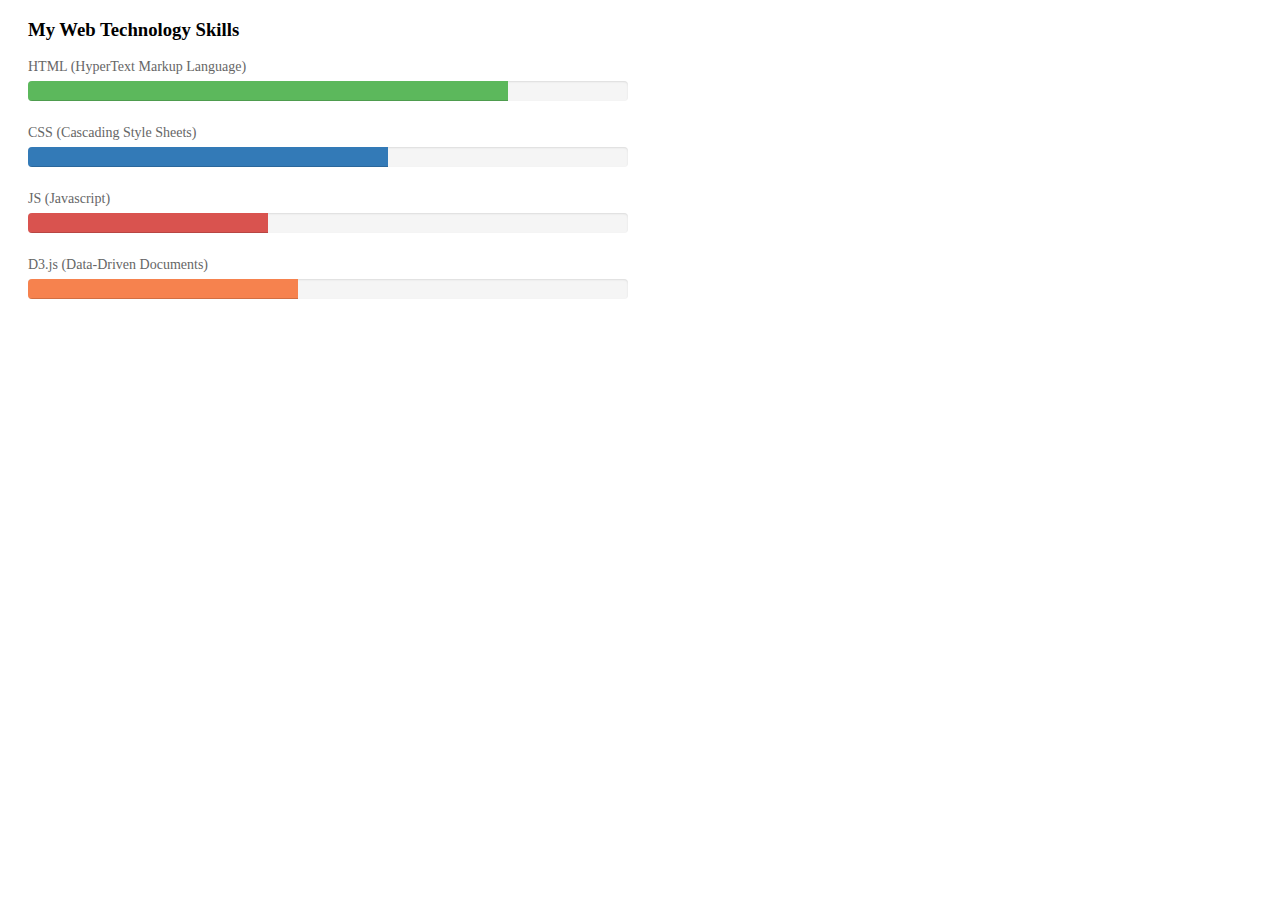
<file: CS-4460-main/lab1 Intro to HTML, CSS, and SVG/activity_1/index.html>
<!DOCTYPE HTML>
<html lang="en">

<head>
    <meta charset="UTF-8">
    <title>Lab 0 - Activity 1</title>
    <link rel="stylesheet" href="./style.css">
</head>

<body>
    <div id="main">
        <h3>My Web Technology Skills</h3>
        <div id="skill-html" class="skill">
            <p>HTML (HyperText Markup Language)</p>
            <div class="bar-container">
                <div class="bar" style="width: 80%;"></div>
            </div>
        </div>
        <div id="skill-css" class="skill">
            <p>CSS (Cascading Style Sheets)</p>
            <div class="bar-container">
                <div class="bar" style="width: 60%;"></div>
            </div>
        </div>
        <div id="skill-javascript" class="skill">
            <p>JS (Javascript)</p>
            <div class="bar-container">
                <div class="bar" style="width: 40%;"></div>
            </div>
        </div>
            <div id="skill-d3js" class="skill">
        <p>D3.js (Data-Driven Documents)</p>
        <div class="bar-container">
            <div class="bar" style="width: 45%;"></div>
        </div>
    </div>
    </div>

</body>

</html>
</file>
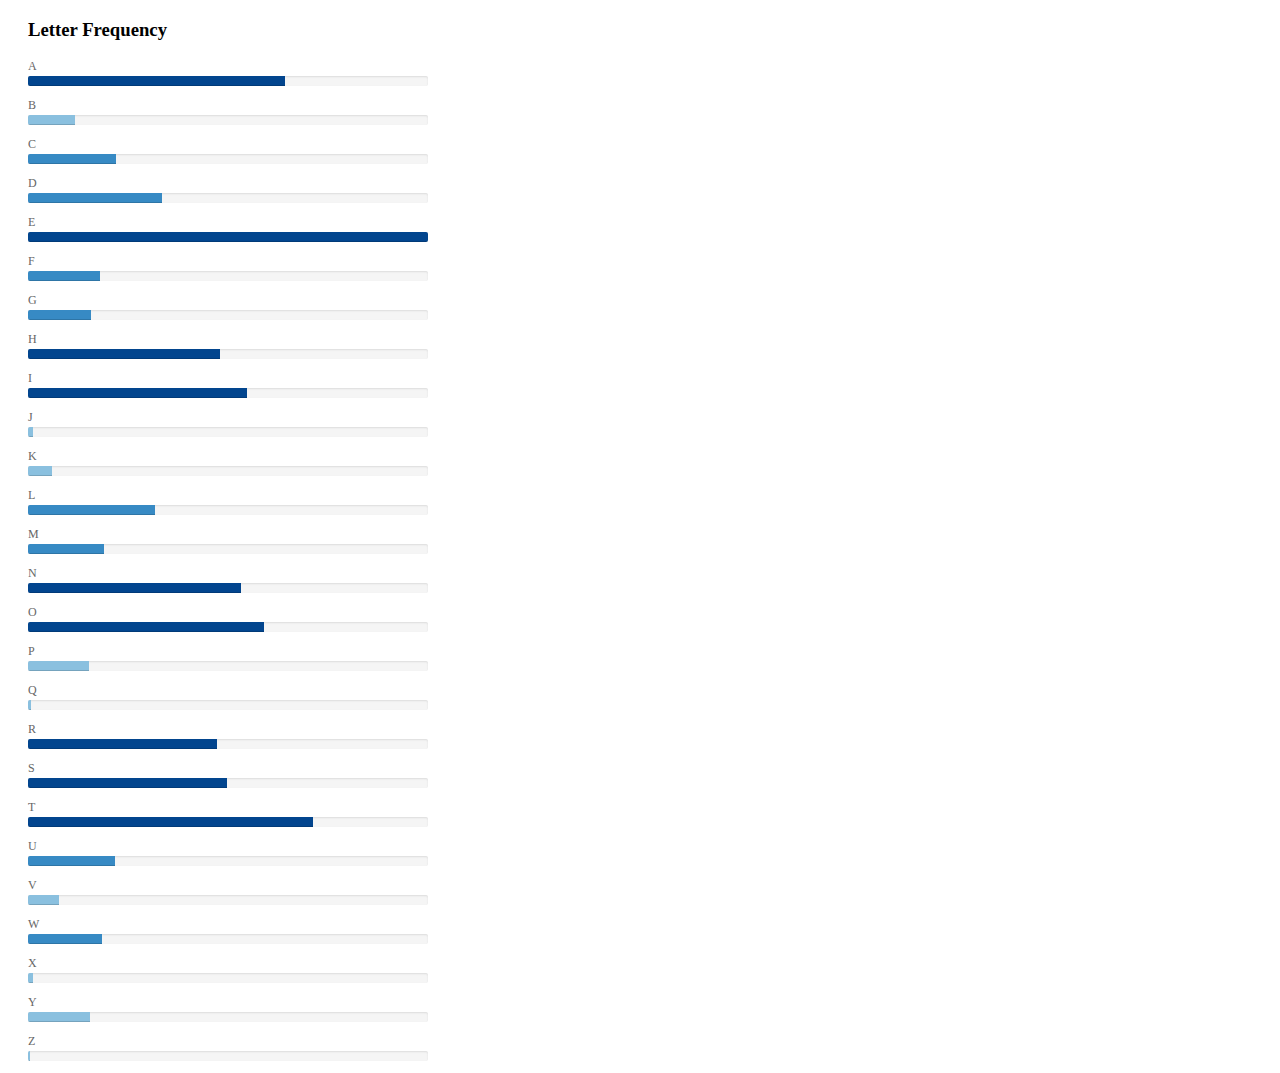
<file: CS-4460-main/lab1 Intro to HTML, CSS, and SVG/activity_2/index.html>
<!DOCTYPE HTML>
<html lang="en">

<head>
    <meta charset="UTF-8">
    <title>Lab 0 - Activity 2</title>
    <link rel="stylesheet" href="./style.css">
</head>

<body>
    <div id="main">
        <h3>Letter Frequency</h3>

    	<div class="letter vowel high-frequency">
    		<p>A</p>
    		<div class="bar-container">
    			<div class="bar" style="width: 64.297%;"></div>
    		</div>
    	</div>

    	<div class="letter consonant low-frequency">
    		<p>B</p>
    		<div class="bar-container">
    			<div class="bar" style="width: 11.7462%;"></div>
    		</div>
    	</div>

    	<div class="letter consonant mid-frequency">
    		<p>C</p>
    		<div class="bar-container">
    			<div class="bar" style="width: 21.9021%;"></div>
    		</div>
    	</div>

    	<div class="letter consonant mid-frequency">
    		<p>D</p>
    		<div class="bar-container">
    			<div class="bar" style="width: 33.4829%;"></div>
    		</div>
    	</div>

    	<div class="letter vowel high-frequency">
    		<p>E</p>
    		<div class="bar-container">
    			<div class="bar" style="width: 100%;"></div>
    		</div>
    	</div>

    	<div class="letter consonant mid-frequency">
    		<p>F</p>
    		<div class="bar-container">
    			<div class="bar" style="width: 18.0129%;"></div>
    		</div>
    	</div>

    	<div class="letter consonant mid-frequency">
    		<p>G</p>
    		<div class="bar-container">
    			<div class="bar" style="width: 15.8636%;"></div>
    		</div>
    	</div>

    	<div class="letter consonant high-frequency">
    		<p>H</p>
    		<div class="bar-container">
    			<div class="bar" style="width: 47.9767%;"></div>
    		</div>
    	</div>

    	<div class="letter vowel high-frequency">
    		<p>I</p>
    		<div class="bar-container">
    			<div class="bar" style="width: 54.8418%;"></div>
    		</div>
    	</div>

    	<div class="letter consonant low-frequency">
    		<p>J</p>
    		<div class="bar-container">
    			<div class="bar" style="width: 1.20453%;"></div>
    		</div>
    	</div>

    	<div class="letter consonant low-frequency">
    		<p>K</p>
    		<div class="bar-container">
    			<div class="bar" style="width: 6.07778%;"></div>
    		</div>
    	</div>

    	<div class="letter consonant mid-frequency">
    		<p>L</p>
    		<div class="bar-container">
    			<div class="bar" style="width: 31.6879%;"></div>
    		</div>
    	</div>

    	<div class="letter consonant mid-frequency">
    		<p>M</p>
    		<div class="bar-container">
    			<div class="bar" style="width: 18.9419%;"></div>
    		</div>
    	</div>

    	<div class="letter consonant high-frequency">
    		<p>N</p>
    		<div class="bar-container">
    			<div class="bar" style="width: 53.1334%;"></div>
    		</div>
    	</div>

    	<div class="letter vowel high-frequency">
    		<p>O</p>
    		<div class="bar-container">
    			<div class="bar" style="width: 59.1009%;"></div>
    		</div>
    	</div>

    	<div class="letter consonant low-frequency">
    		<p>P</p>
    		<div class="bar-container">
    			<div class="bar" style="width: 15.1866%;"></div>
    		</div>
    	</div>

    	<div class="letter consonant low-frequency">
    		<p>Q</p>
    		<div class="bar-container">
    			<div class="bar" style="width: 0.747914%;"></div>
    		</div>
    	</div>

    	<div class="letter consonant high-frequency">
    		<p>R</p>
    		<div class="bar-container">
    			<div class="bar" style="width: 47.1343%;"></div>
    		</div>
    	</div>

    	<div class="letter consonant high-frequency">
    		<p>S</p>
    		<div class="bar-container">
    			<div class="bar" style="width: 49.8111%;"></div>
    		</div>
    	</div>

    	<div class="letter consonant high-frequency">
    		<p>T</p>
    		<div class="bar-container">
    			<div class="bar" style="width: 71.2959%;"></div>
    		</div>
    	</div>

    	<div class="letter vowel mid-frequency">
    		<p>U</p>
    		<div class="bar-container">
    			<div class="bar" style="width: 21.7131%;"></div>
    		</div>
    	</div>

    	<div class="letter consonant low-frequency">
    		<p>V</p>
    		<div class="bar-container">
    			<div class="bar" style="width: 7.69957%;"></div>
    		</div>
    	</div>

    	<div class="letter consonant mid-frequency">
    		<p>W</p>
    		<div class="bar-container">
    			<div class="bar" style="width: 18.5798%;"></div>
    		</div>
    	</div>

    	<div class="letter consonant low-frequency">
    		<p>X</p>
    		<div class="bar-container">
    			<div class="bar" style="width: 1.18092%;"></div>
    		</div>
    	</div>
    		
    	<div class="letter consonant low-frequency">
    		<p>Y</p>
    		<div class="bar-container">
    			<div class="bar" style="width: 15.5409%;"></div>
    		</div>
    	</div>

    	<div class="letter consonant low-frequency">
    		<p>Z</p>
    		<div class="bar-container">
    			<div class="bar" style="width: 0.582585%;"></div>
    		</div>
    	</div>
    </div>
</body>

</html>
</file>
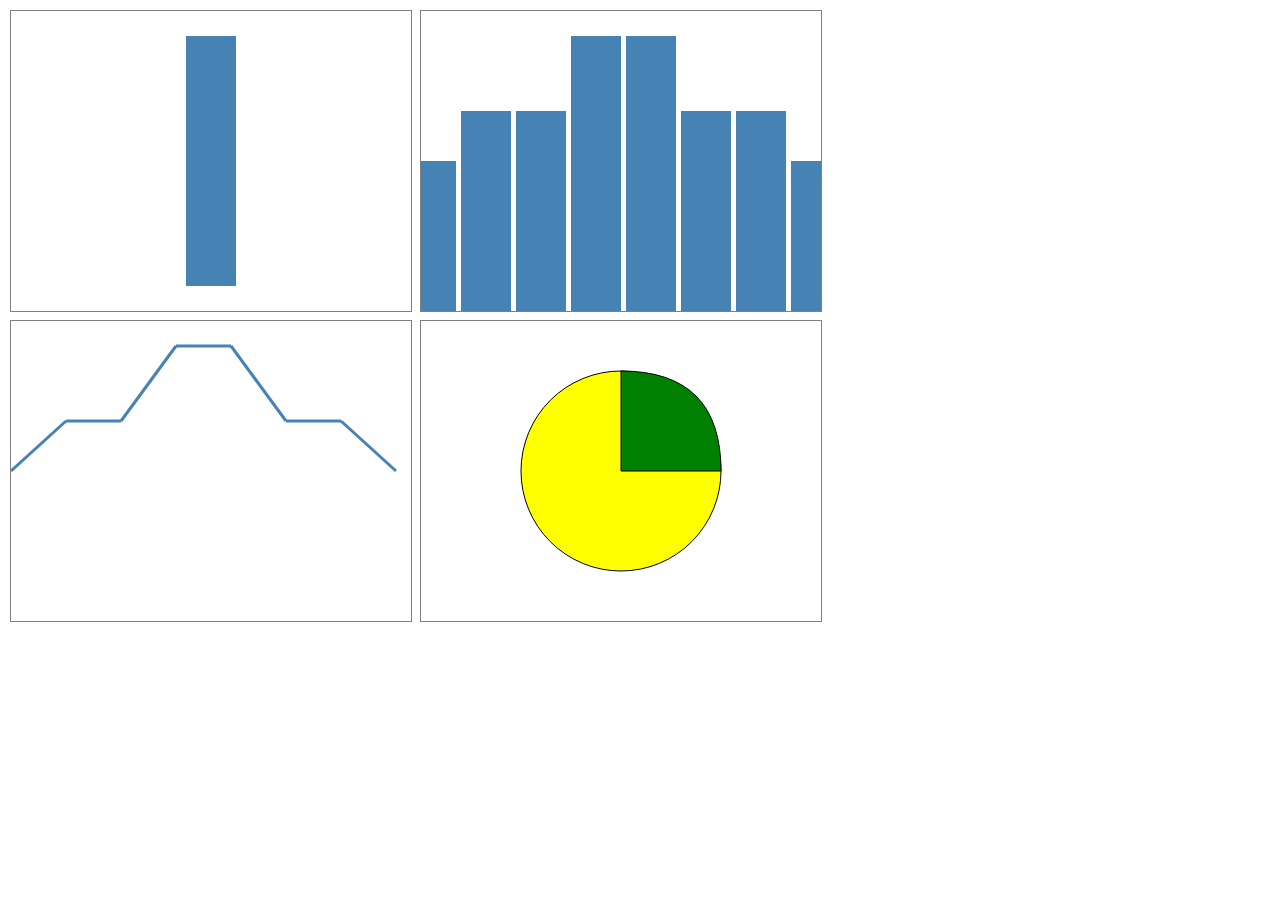
<file: CS-4460-main/lab1 Intro to HTML, CSS, and SVG/activity_3/index.html>
<!DOCTYPE HTML>
<html lang="en">

<head>
    <meta charset="UTF-8">
    <title>Lab 0 - Activity 3</title>
    <link rel="stylesheet" href="./style.css">
</head>

<body>

	<div>
		<svg id="single-bar">
			<rect x=175 y=25 width=50 height=250 fill="steelblue"></rect>
		</svg>
	</div>

	<div>
		<svg id="bar-chart">
			<rect x=-15 y=150 width=50 height=150 fill="steelblue"></rect>
			<rect x=40 y=100 width=50 height=225 fill="steelblue"></rect>
			<rect x=95 y=100 width=50 height=225 fill="steelblue"></rect>
			<rect x=150 y=25 width=50 height=300 fill="steelblue"></rect>
			<rect x=205 y=25 width=50 height=300 fill="steelblue"></rect>
			<rect x=260 y=100 width=50 height=225 fill="steelblue"></rect>
			<rect x=315 y=100 width=50 height=225 fill="steelblue"></rect>
			<rect x=370 y=150 width=50 height=150 fill="steelblue"></rect>
		</svg>
	</div>

	<div>
		<svg id="line-chart">
			<line x1="-0" y1="150" x2="55" y2="100"
				  style="stroke: steelblue; fill: none; stroke-width: 3px;"/>
			<line x1="55" y1="100" x2="110" y2="100"
				  style="stroke: steelblue; fill: none; stroke-width: 3px;"/>
				  <line x1="110" y1="100" x2="165" y2="25"
				  style="stroke: steelblue; fill: none; stroke-width: 3px;"/>
			<line x1="165" y1="25" x2="220" y2="25"
				  style="stroke: steelblue; fill: none; stroke-width: 3px;"/>
				  <line x1="220" y1="25" x2="275" y2="100"
				  style="stroke: steelblue; fill: none; stroke-width: 3px;"/>
			<line x1="275" y1="100" x2="330" y2="100"
				  style="stroke: steelblue; fill: none; stroke-width: 3px;"/>
				  <line x1="330" y1="100" x2="385" y2="150"
				  style="stroke: steelblue; fill: none; stroke-width: 3px;"/>
		</svg>
	</div>

	<div>
		<svg id="pie-chart">
			<circle cx="200" cy="150" r="100" stroke = "black" fill="yellow"/>
			<path d="M200 150 H 300 M200 150 V 50 Q 300 50 300 150" stroke ="black" fill = "green"/>
		</svg>
	</div>

</body>

</html>
</file>
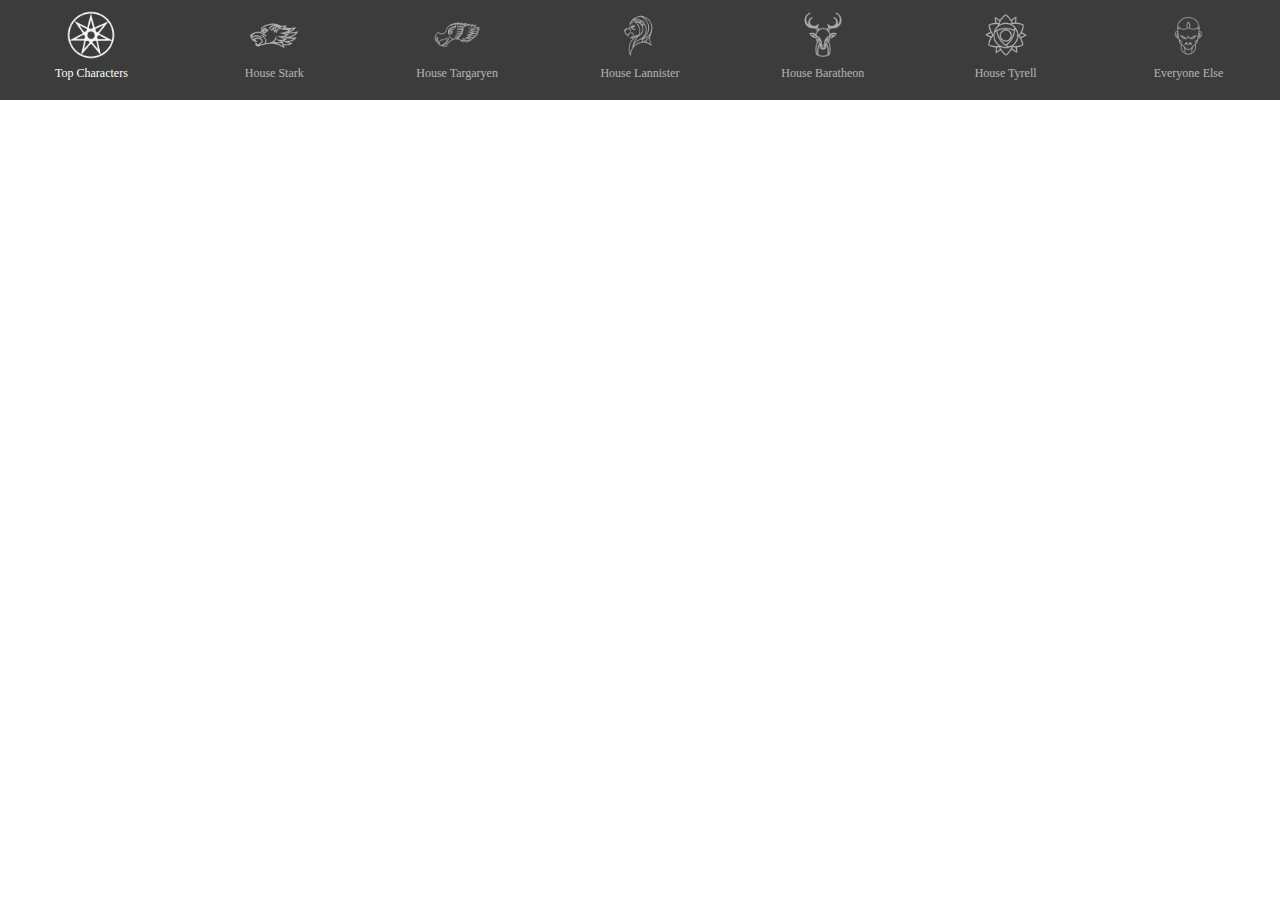
<file: CS-4460-main/lab2 Javascript 101/lab2/index.html>
<!DOCTYPE HTML>
<html lang="en">
<head>
<meta charset="UTF-8">
<title>Lab 2 - Game of Thrones Character Survival</title>
<link rel="stylesheet" href="./style.css">
</head>
<body>
    <div id="got-header">
        <div id="top-characters-tab" class="got-tab active" data-house="top">
            <img src="./img/top-logo.png">
            <p>Top Characters</p>
        </div>
        <div id="stark-characters-tab" class="got-tab" data-house="stark">
            <img src="./img/stark-logo.png">
            <p>House Stark</p>
        </div>
        <div id="targaryen-characters-tab" class="got-tab" data-house="targaryen">
            <img src="./img/targaryen-logo.png">
            <p>House Targaryen</p>
        </div>
        <div id="lannister-characters-tab" class="got-tab" data-house="lannister">
            <img src="./img/lannister-logo.png">
            <p>House Lannister</p>
        </div>
        <div id="baratheon-characters-tab" class="got-tab" data-house="baratheon">
            <img src="./img/baratheon-logo.png">
            <p>House Baratheon</p>
        </div>
        <div id="tyrell-characters-tab" class="got-tab" data-house="tyrell">
            <img src="./img/tyrell-logo.png">
            <p>House Tyrell</p>
        </div>
        <div id="other-characters-tab" class="got-tab" data-house="other">
            <img src="./img/whitewalkers-logo.png">
            <p>Everyone Else</p>
        </div>
    </div>
    <div id="main">

    </div>
</body>
<script src="https://d3js.org/d3.v5.min.js"></script>
<script type="text/javascript"src="./characters.js"></script>
<script type="text/javascript"src="./got_survival.js"></script>
</html>
</file>
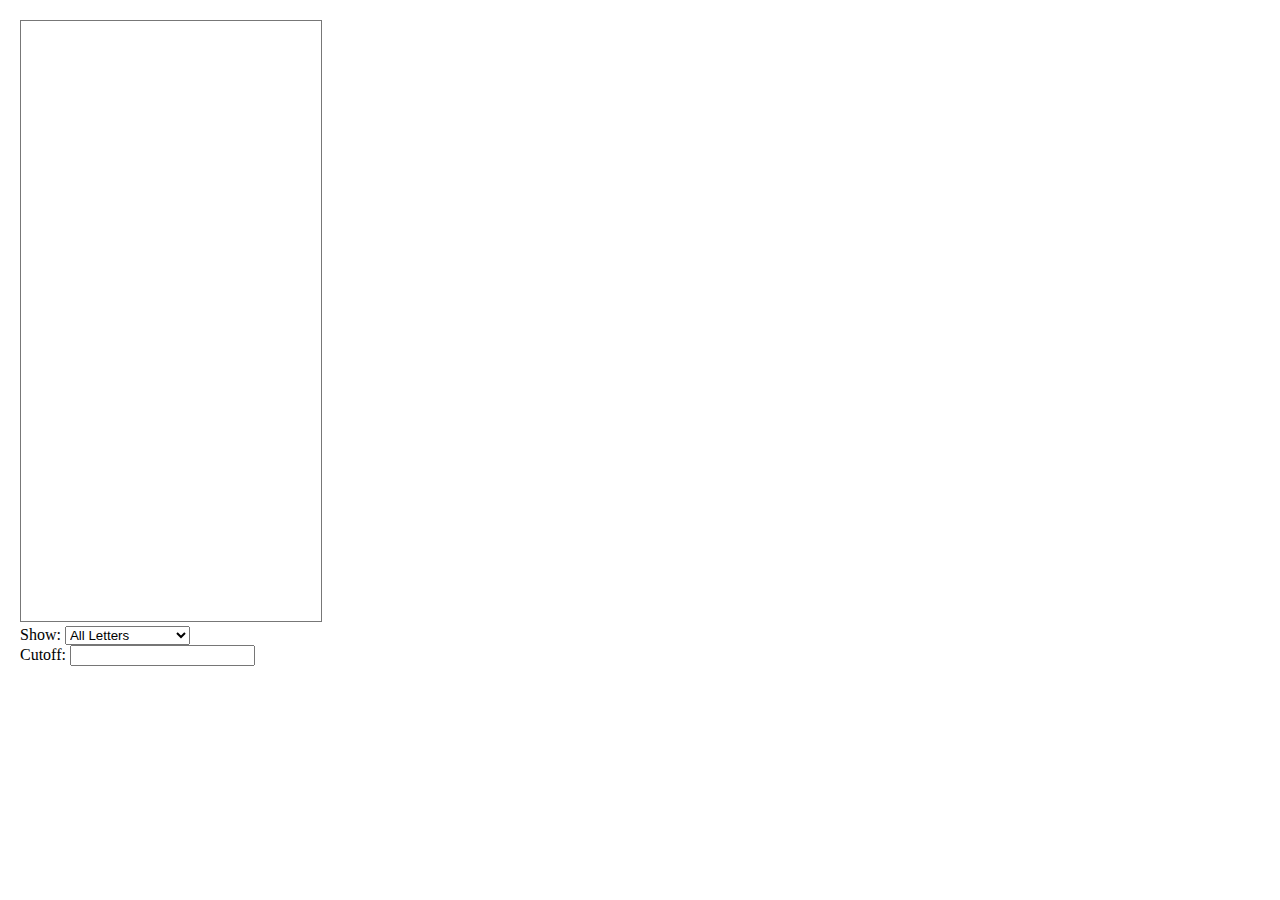
<file: CS-4460-main/lab5 D3 Enter, Update, Exit, and Filter/lab5/index.html>
<!DOCTYPE HTML>
<html lang="en">
<head>
    <meta charset="UTF-8">
    <title>Lab 5 - ABCs of D3</title>
    <link rel="stylesheet" href="https://maxcdn.bootstrapcdn.com/bootstrap/4.0.0-beta.2/css/bootstrap.min.css" integrity="sha384-PsH8R72JQ3SOdhVi3uxftmaW6Vc51MKb0q5P2rRUpPvrszuE4W1povHYgTpBfshb" crossorigin="anonymous">
    <link rel="stylesheet" href="./style.css">
</head>
<body>
    <div id="main">
        <svg width="300" height="600" style="border: 1px solid #777;">
        </svg>
        <div>
            <label for="categorySelect">Show: </label>
            <select class="custom-select" id="categorySelect" onchange="onCategoryChanged()">
              <option selected value="all-letters">All Letters</option>
              <option value="only-consonants">Only Consonants</option>
              <option value="only-vowels">Only Vowels</option>
            </select>
        </div>
            <div>
                <form name="cutoff">
                <label for="cutoff" class="show">Cutoff:</label>
                <input type="text" id="cutoff">
                </form>
            </div>
    </div>
</body>
<script src="https://code.jquery.com/jquery-3.2.1.slim.min.js" integrity="sha384-KJ3o2DKtIkvYIK3UENzmM7KCkRr/rE9/Qpg6aAZGJwFDMVNA/GpGFF93hXpG5KkN" crossorigin="anonymous"></script>
<script src="https://cdnjs.cloudflare.com/ajax/libs/popper.js/1.12.3/umd/popper.min.js" integrity="sha384-vFJXuSJphROIrBnz7yo7oB41mKfc8JzQZiCq4NCceLEaO4IHwicKwpJf9c9IpFgh" crossorigin="anonymous"></script>
<script src="https://maxcdn.bootstrapcdn.com/bootstrap/4.0.0-beta.2/js/bootstrap.min.js" integrity="sha384-alpBpkh1PFOepccYVYDB4do5UnbKysX5WZXm3XxPqe5iKTfUKjNkCk9SaVuEZflJ" crossorigin="anonymous"></script>
<script src="https://d3js.org/d3.v6.min.js"></script>
<script src="./main.js"></script>
</html>
</file>
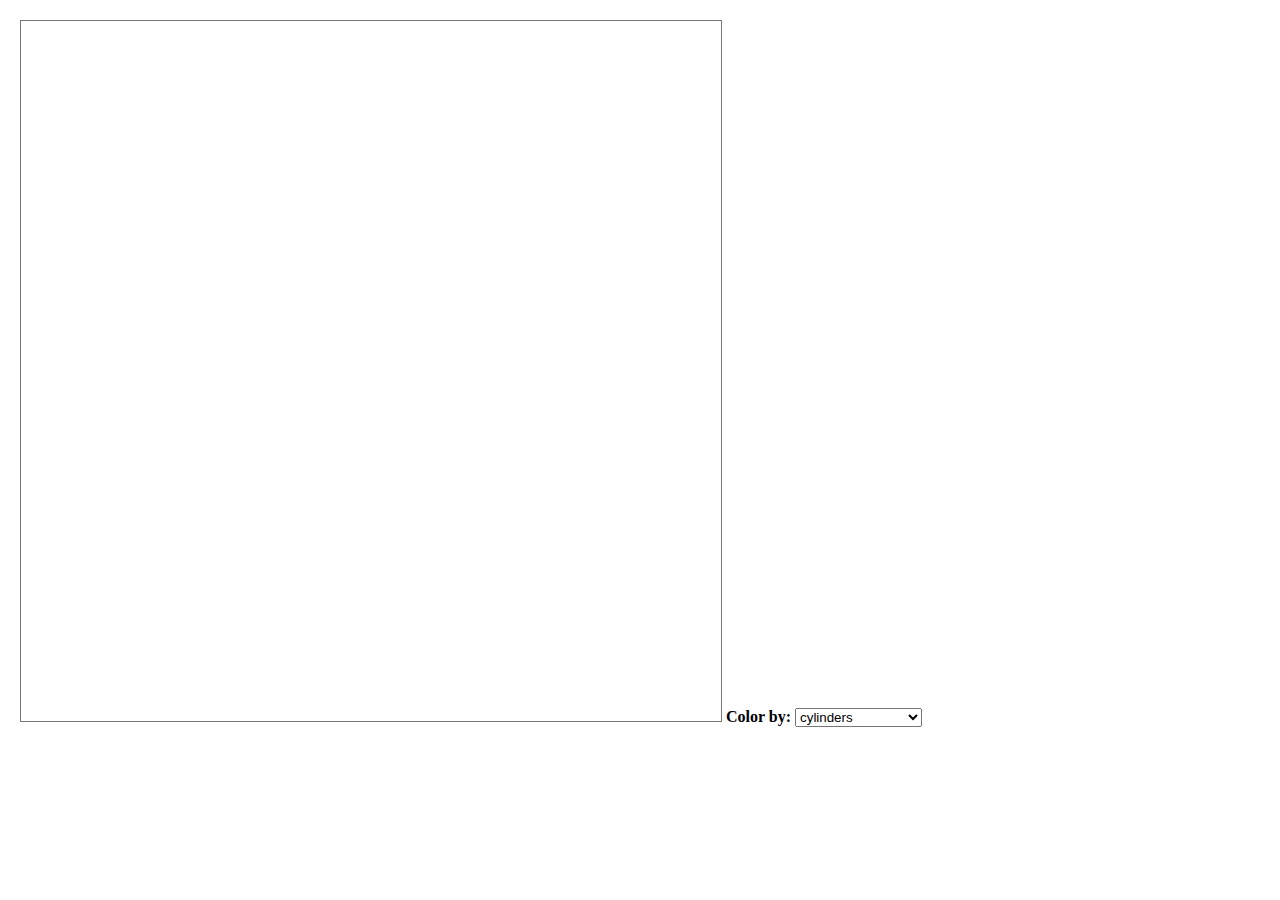
<file: CS-4460-main/lab6 Brushing and Linking/lab6/index.html>
<!DOCTYPE HTML>
<html lang="en">
<head>
    <meta charset="UTF-8">
    <title>Lab 6 - Cars</title>
    <link rel="stylesheet" href="./style.css">
</head>
<body>
    <div id="main">
        <svg width="700" height="700" style="border: 1px solid #777;">
        </svg>
    	<b>Color by:</b>
        <select id="colorAttrSelector">
	    	<option value="cylinders">cylinders</option>
	    	<option value="economy (mpg)">economy (mpg)</option>
	    	<option value="displacement (cc)">displacement (cc)</option>
	    	<option value="power (hp)">power (hp)</option>
	    	<option value="weight (lb)">weight (lb)</option>
	    	<option value="0-60 mph (s)">0-60 mph (s)</option>
	    	<option value="year">year</option>
	    </select>  
    </div>
</body>
<script src="https://d3js.org/d3.v6.min.js"></script>
<script src="./d3-tip.js"></script>
<script src="./main.js"></script>
</html>
</file>
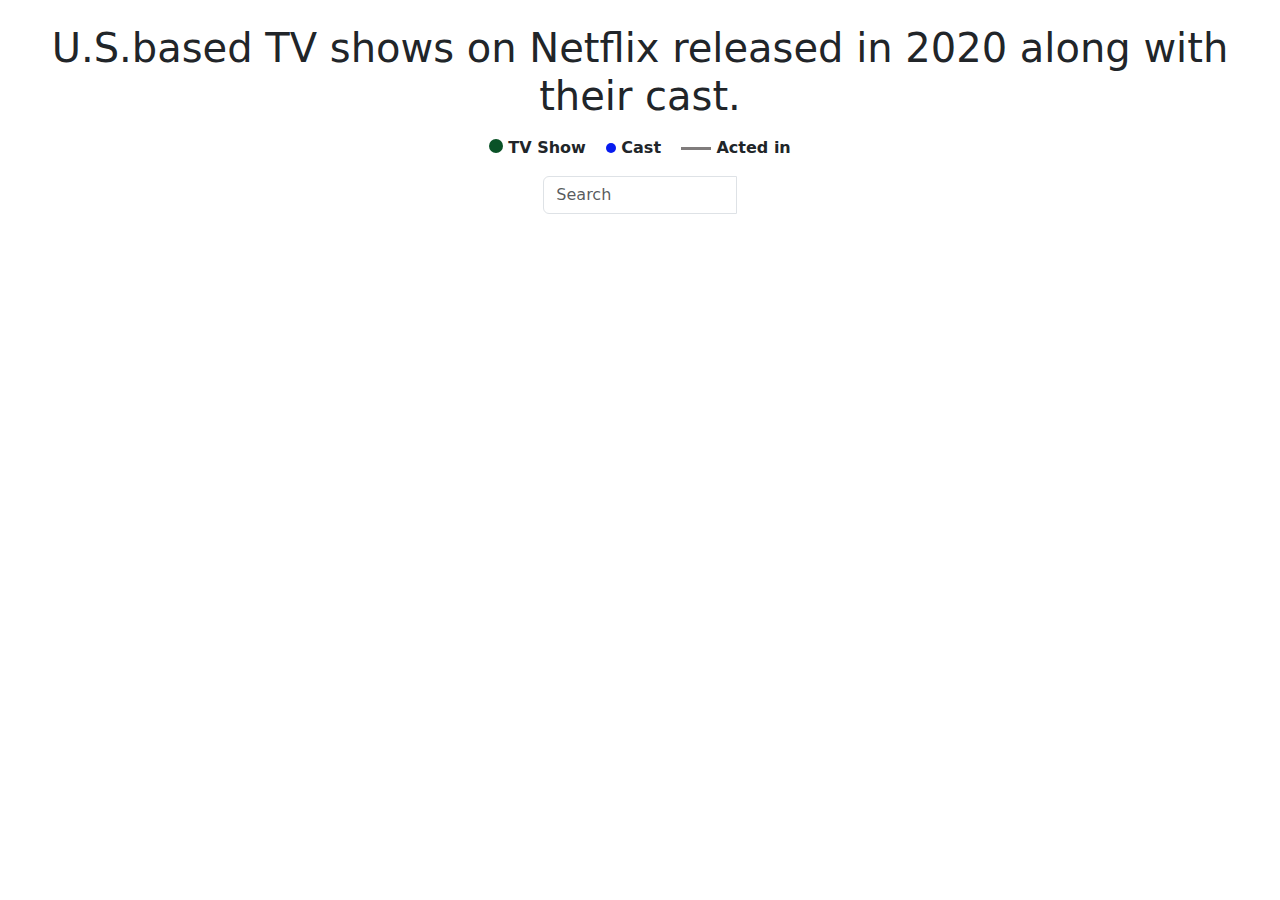
<file: CS-4460-main/lab7 - Choose a Project/Project A - Force Directed Graph/index.html>
<html>

<head>
    <title>Lab 7A</title>
    <link href="style.css" rel="stylesheet">
        <!-- moves visualization, legend, search box, and title to center-->
    <link href="https://cdn.jsdelivr.net/npm/bootstrap@5.1.3/dist/css/bootstrap.min.css" rel="stylesheet"> 

</head>

<body>
    <div>
        <br/>
        <div class="row">
            <div class="col-sm-12 text-center">
                <h1>U.S.based TV shows on Netflix released in 2020 along with their cast.</h1>
                <p>
                    <div class="dot show"></div>
                    <b>TV Show</b>&nbsp;&nbsp;&nbsp;
                    
                    <div class="dot cast"></div>
                    <b>Cast</b>&nbsp;&nbsp;&nbsp;
                    
                    <div class="line"></div>
                    <b>Acted in</b>

                </p>
            </div>
        </div>
        <div class="row">
            <div class="col-sm-5"></div>
            <div class="col-sm-2">
                <div class="input-group">
                    <input placeholder="Search" type="text" class="form-control" id="searchbox" name="searchbox" list="options">
                    <datalist id="options"></datalist>
                </div>
            </div>
            <div class="col-sm-5"></div>
        </div>
        <br/>
        <div class="row">

            <div class="col-sm-7">
                <svg id='graph'></svg>
            </div>

            <div class="col-sm-3">
                <div id="details"></div>
            </div>
        </div>
    </div>
    
</body>

    <!-- Import allows us to use $ as shortcut -->
    <script src="https://code.jquery.com/jquery-3.6.0.min.js"></script>
    <script src="https://cdn.jsdelivr.net/npm/bootstrap@5.1.3/dist/js/bootstrap.bundle.min.js"></script>
    <script src='https://d3js.org/d3.v5.min.js'></script>

    <!-- main.js -->
    <script src='main.js'></script>

</html>
</file>
<file: CS-4460-main/lab1 Intro to HTML, CSS, and SVG/activity_1/style.css>
body {
    font-family: "Open Sans";
}

#main {
    margin: 10px 20px;
}

.skill {
    margin-bottom: 24px;
}

.skill p {
    font-size: 14px;
    margin: 0 0 6px 0;
    color: #666;
}

#skill-html .bar {
    background-color: #5cb85c;
}

#skill-css .bar {
    background-color: #337ab7;
}

#skill-javascript .bar {
    background-color: #d9534f;
}

#skill-d3js .bar {
    background-color: #f6824e;
}

.bar-container {
    height: 20px;
    margin: 0;
    width: 600px;
    overflow: hidden;
    background-color: #f5f5f5;
    border-radius: 4px;
    -webkit-box-shadow: inset 0 1px 2px rgba(0,0,0,.1);
    box-shadow: inset 0 1px 2px rgba(0,0,0,.1);
}

.bar {
    float: left;
    width: 0;
    height: 100%;
    background-color: #999;
    -webkit-box-shadow: inset 0 -1px 0 rgba(0,0,0,.15);
    box-shadow: inset 0 -1px 0 rgba(0,0,0,.15);
}
</file>
<file: CS-4460-main/lab1 Intro to HTML, CSS, and SVG/activity_2/style.css>
body {
    font-family: "Open Sans";
}

#main {
    margin: 10px 20px;
}

.letter {
    margin-bottom: 12px;
}

.letter p {
    font-family: "Monaco, Lucida Console, monospace;";
    font-size: 12px;
    margin: 0 0 2px 0;
    color: #666;
}

.letter.high-frequency .bar {
    background-color: #02458e;
}

.letter.mid-frequency .bar {
    background-color: #378ac4;
}

.letter.low-frequency .bar {
    background-color: #8ac0df;
}

.bar-container {
    height: 10px;
    margin: 0;
    width: 400px;
    overflow: hidden;
    background-color: #f5f5f5;
    border-radius: 2px;
    -webkit-box-shadow: inset 0 1px 2px rgba(0,0,0,.1);
    box-shadow: inset 0 1px 2px rgba(0,0,0,.1);
}

.bar {
    float: left;
    width: 0;
    height: 100%;
    background-color: #337ab7;
    -webkit-box-shadow: inset 0 -1px 0 rgba(0,0,0,.15);
    box-shadow: inset 0 -1px 0 rgba(0,0,0,.15);

}
</file>
<file: CS-4460-main/lab1 Intro to HTML, CSS, and SVG/activity_3/style.css>
body {
    font-family: "Open Sans";
}

body div:nth-child(1) {
	position: absolute;
	top: 10px;
	left: 10px;
	border: gray solid 1px;

	width: 400px;
	height: 300px;
}

body div:nth-child(2) {
	position: absolute;
	top: 10px;
	left: 420px;
	border: gray solid 1px;

	width: 400px;
	height: 300px;
}

body div:nth-child(3) {
	position: absolute;
	top: 320px;
	left: 10px;
	border: gray solid 1px;
	margin-bottom: 10px;

	width: 400px;
	height: 300px;
}

body div:nth-child(4) {
	position: absolute;
	top: 320px;
	left: 420px;
	border: gray solid 1px;
	margin-bottom: 10px;

	width: 400px;
	height: 300px;
}

div svg {
	width: 400px;
	height: 300px;
}
</file>
<file: CS-4460-main/lab2 Javascript 101/lab2/style.css>
body {
    font-family: "Open Sans";
    margin: 0;
}

#main {

}

#got-header {
    height: 100px;
    width: 100%;
    overflow-y: hidden;
    display: block;
    text-align: center;
    background-color: #3C3C3C;
}

.got-tab {
    width: 14.2857142857%;
    float: left;
    display: inline-block;
    vertical-align: top;
    cursor: pointer;
    opacity: 0.6;
    transition: opacity 0.1s ease-in 0s;
}

.got-tab.active {
    opacity: 1;
}

.got-tab img {
    width: 50px;
    height: 50px;
    display: inline-block;
    margin-top: 10px;
}

.got-tab p {
    display: block;
    color: #fff;
    font-size: 12px;
    margin-top: 2px;
}

@media screen and (min-width: 10px) {
    .got-survival {
        width: 80%;
    }
}

@media screen and (min-width: 720px) {
    .got-survival {
        width: 40%;
    }
}

.got-survival {
    font-family: "Open Sans";
    margin: 10px 6px 16px 6px;
    display: inline-block;
}

.got-person-name {
    margin: 2px 6px;
    font-size: 12px;
}

.got-progress-bar {
    display: block;
    position: relative;
    background-color: rgba(0,0,0,0.5);
    height: 20px;
    border-radius: 15px;
    margin-top: 8px;
}

.got-progress-bar-fill {
    display: block;
    position: absolute;
    height: 14px;
    top: 3px;
    left: 3px;
    width: 50%;
    border-radius: 8px;
    background-color: white;
    transition: all 0.2s ease-in 0s;
}

.got-progress-bar-value {
    display: block;
    position: absolute;
    left: 50%;
    transform: translateX(-50%);
    font-size: 10px;
    font-weight: 600;
    color: #222;
    margin: 0;
}
</file>
<file: CS-4460-main/lab5 D3 Enter, Update, Exit, and Filter/lab5/style.css>
.axis-label {
    text-anchor: middle;
    font-size: 12px;
    font-weight: semibold;
}

body {
    font-family: "Open Sans";
    margin: 0;
}

#main {
    margin: 20px;
}
</file>
<file: CS-4460-main/lab6 Brushing and Linking/lab6/style.css>
.axis,
.frame {
  shape-rendering: crispEdges;
}

.axis line {
  stroke: #ddd;
}

.axis path {
  display: none;
}

.axis .axis-label {
  font-size: 11px;
  font-weight: 600;
  text-anchor: middle;
  fill: #555;
}

.frame {
  fill: none;
  stroke: #aaa;
}

circle {
  fill-opacity: .7;
}

circle.hidden {
  fill: #ccc !important;
  fill-opacity: .2;
}

circle:hover {
  fill: #111 !important;
  fill-opacity: 1;
}

.d3-tip {
  line-height: 1;
  padding: 6px;
  background: rgba(240, 240, 240, 0.95);
  color: #333;
  border-radius: 4px;
  font-size: 12px;
}

/* Creates a small triangle extender for the tooltip */
.d3-tip:after {
  box-sizing: border-box;
  display: inline;
  font-size: 10px;
  width: 100%;
  line-height: 1;
  color: rgba(240, 240, 240, 0.95);
  content: "\25BC";
  position: absolute;
  text-align: center;
}

/* Style northward tooltips specifically */
.d3-tip.n:after {
  margin: -2px 0 0 0;
  top: 100%;
  left: 0;
}

.d3-tip h5{
  font-size: 13px;
  font-weight: 600;
  margin: 2px 10px 4px 2px;
}

.d3-tip thead td {
  border-bottom: 1px solid #ccc;
  font-size: 10px;
  font-weight: 600;
}

.d3-tip td {
  padding: 2px 10px 2px 2px;
}

.d3-tip thead tr {
  paddin-top: 10px;
}

body {
    font-family: "Open Sans";
    margin: 0;
}

label {
    font-size: 13px;
}

#main {
    margin: 20px;
}
</file>
<file: CS-4460-main/lab7 - Choose a Project/Project A - Force Directed Graph/style.css>
/* for legend */
.dot {
    height: 16px;
    width: 16px;
    background-color: black;
    border-radius: 50%;
    display: inline-block;
  }  

/* for legend */
.show{
    height: 14px;
    width: 14px;
    background-color: rgb(10, 82, 39);
}

/* for legend */
.cast{
    height: 10px;
    width: 10px;
    background-color: rgb(7, 27, 239);
}

/* for legend */
.line{
    width: 30px;
    height: 2px;
    border-bottom: 3px solid #807c7c;
    vertical-align: middle;
    display: inline-block;
}
</file>
